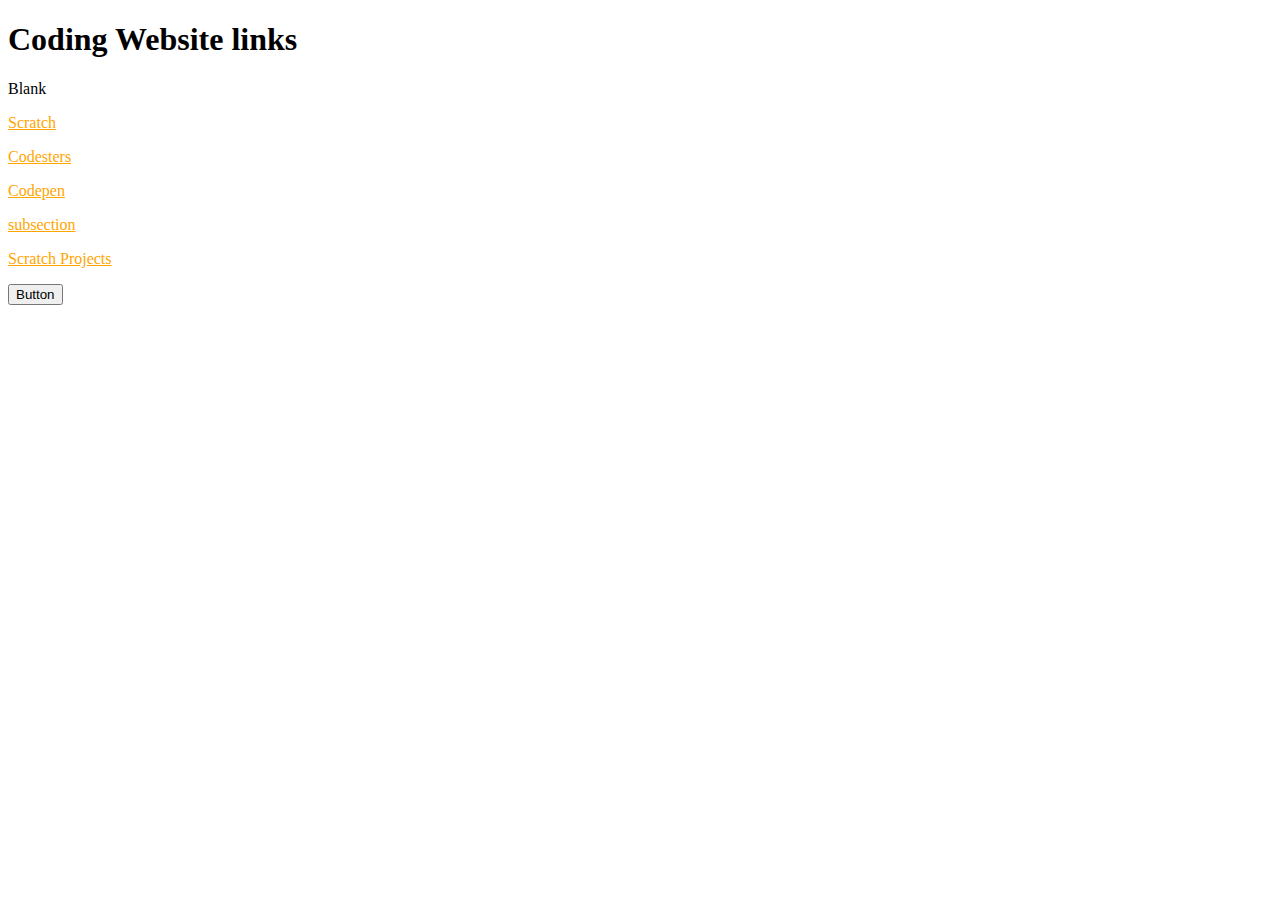
<file: index.html>
<!DOCTYPE html>
<head>
    <title>coding websites index</title>
</head>
<body>
    <h1>Coding Website links</h1>
    <p>Blank</p>
    <link rel="stylesheet" href="style.css">
    <a href=https://scratch.mit.edu//> Scratch </a>
    <p> </p>
    <a href=https://codesters.com/> Codesters </a>
    <p> </p>
    <a href=https://codepen.io/> Codepen </a>
</body>
<p> </p>
<!-- HTML !-->
<a href="subsection"> subsection </a>
<p> </p>
<a href="file:///C:/Users/allan/OneDrive/Desktop/Python%20Projects/Cwk_website_project1/scratch_links/index3.html"> Scratch Projects</a>
<p> </p>
<button class="button" role="button">Button</button>
</file>
<file: style.css>
h1{
    color:black;
}
a{
    color:orange;
}
</file>
